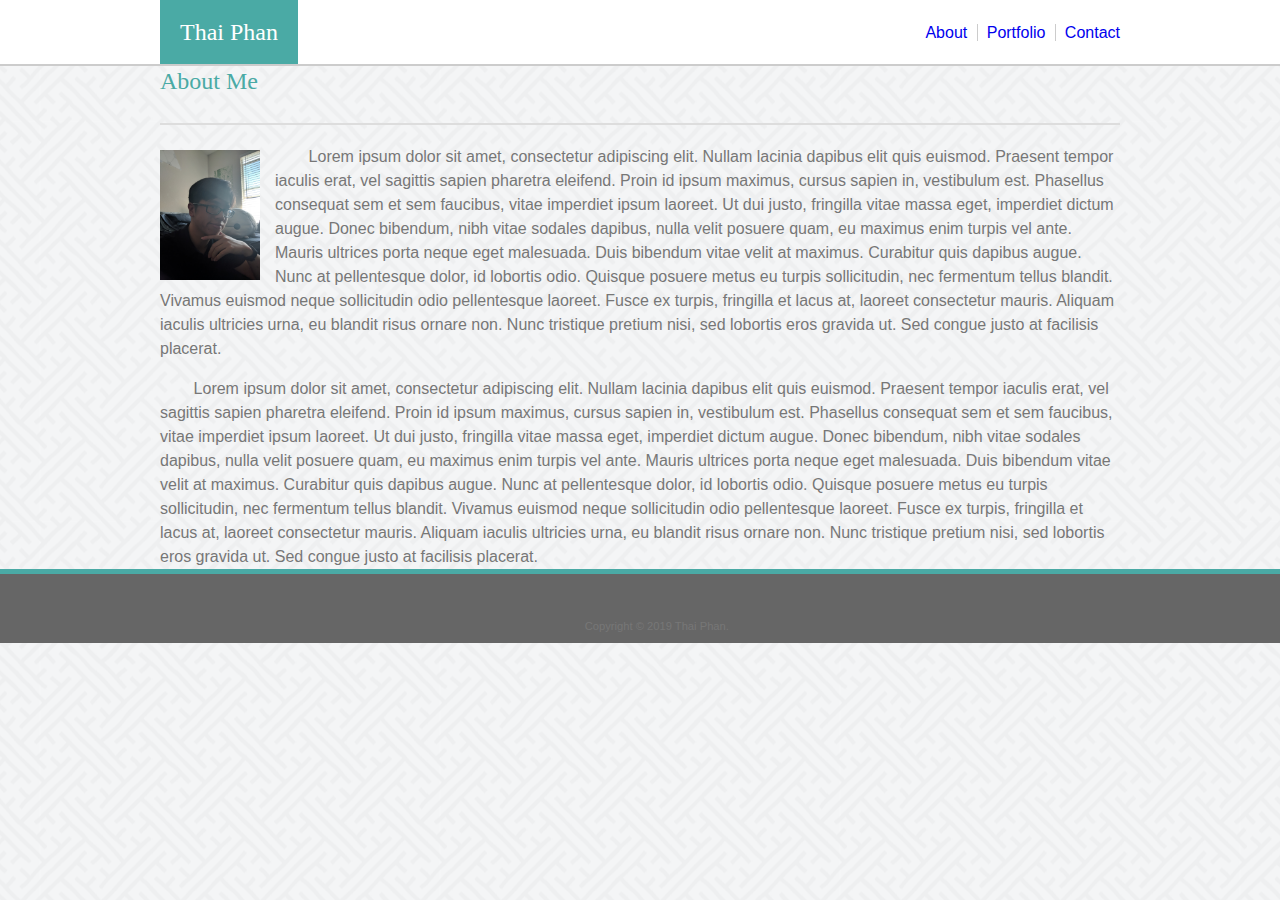
<file: index.html>
<!DOCTYPE html>
<html lang="en">

    <header>

        <meta charset="utf-8">
        <Title>Portfolio Practice</Title>
        <link rel="stylesheet" type="text/css" href="assets/css/reset.css">
        <link rel="stylesheet" type="text/css" href="assets/css/style.css">

    </header>

    <body>
        
        <header class="header">

            <div class="container">

                <h1 class="title">Thai Phan</h1>

                <nav class="nav">

                    <a class="link" href="index.html">About</a>
                    <a class="link" href="portfolio.html">Portfolio</a>
                    <a id="link2" href="contact.html">Contact</a>
                    
                </nav>

            </div>

        </header>

        <div class="container">

            <section id="content">

                <h1 class="bio">About Me</h1>
                <img id="mePic" src="assets/images/IMG_20190319_120400.jpg" alt="Me" style="width: 100px;height: 130px;">
                <p>
                    Lorem ipsum dolor sit amet, consectetur adipiscing elit. Nullam lacinia dapibus elit quis euismod. Praesent tempor iaculis erat, vel sagittis sapien pharetra eleifend. Proin id ipsum maximus, cursus sapien in, vestibulum est. Phasellus consequat sem et sem faucibus, vitae imperdiet ipsum laoreet. Ut dui justo, fringilla vitae massa eget, imperdiet dictum augue. Donec bibendum, nibh vitae sodales dapibus, nulla velit posuere quam, eu maximus enim turpis vel ante. Mauris ultrices porta neque eget malesuada. Duis bibendum vitae velit at maximus. Curabitur quis dapibus augue. Nunc at pellentesque dolor, id lobortis odio. Quisque posuere metus eu turpis sollicitudin, nec fermentum tellus blandit. Vivamus euismod neque sollicitudin odio pellentesque laoreet. Fusce ex turpis, fringilla et lacus at, laoreet consectetur mauris. Aliquam iaculis ultricies urna, eu blandit risus ornare non. Nunc tristique pretium nisi, sed lobortis eros gravida ut. Sed congue justo at facilisis placerat.
                </p>
                <br>
                <p>
                    Lorem ipsum dolor sit amet, consectetur adipiscing elit. Nullam lacinia dapibus elit quis euismod. Praesent tempor iaculis erat, vel sagittis sapien pharetra eleifend. Proin id ipsum maximus, cursus sapien in, vestibulum est. Phasellus consequat sem et sem faucibus, vitae imperdiet ipsum laoreet. Ut dui justo, fringilla vitae massa eget, imperdiet dictum augue. Donec bibendum, nibh vitae sodales dapibus, nulla velit posuere quam, eu maximus enim turpis vel ante. Mauris ultrices porta neque eget malesuada. Duis bibendum vitae velit at maximus. Curabitur quis dapibus augue. Nunc at pellentesque dolor, id lobortis odio. Quisque posuere metus eu turpis sollicitudin, nec fermentum tellus blandit. Vivamus euismod neque sollicitudin odio pellentesque laoreet. Fusce ex turpis, fringilla et lacus at, laoreet consectetur mauris. Aliquam iaculis ultricies urna, eu blandit risus ornare non. Nunc tristique pretium nisi, sed lobortis eros gravida ut. Sed congue justo at facilisis placerat.
                </p>

            </section>

        </div>

        <footer class="footer">

            <p>Copyright &copy; 2019 Thai Phan.</p>
            
        </footer>

    </body>

</html>
</file>
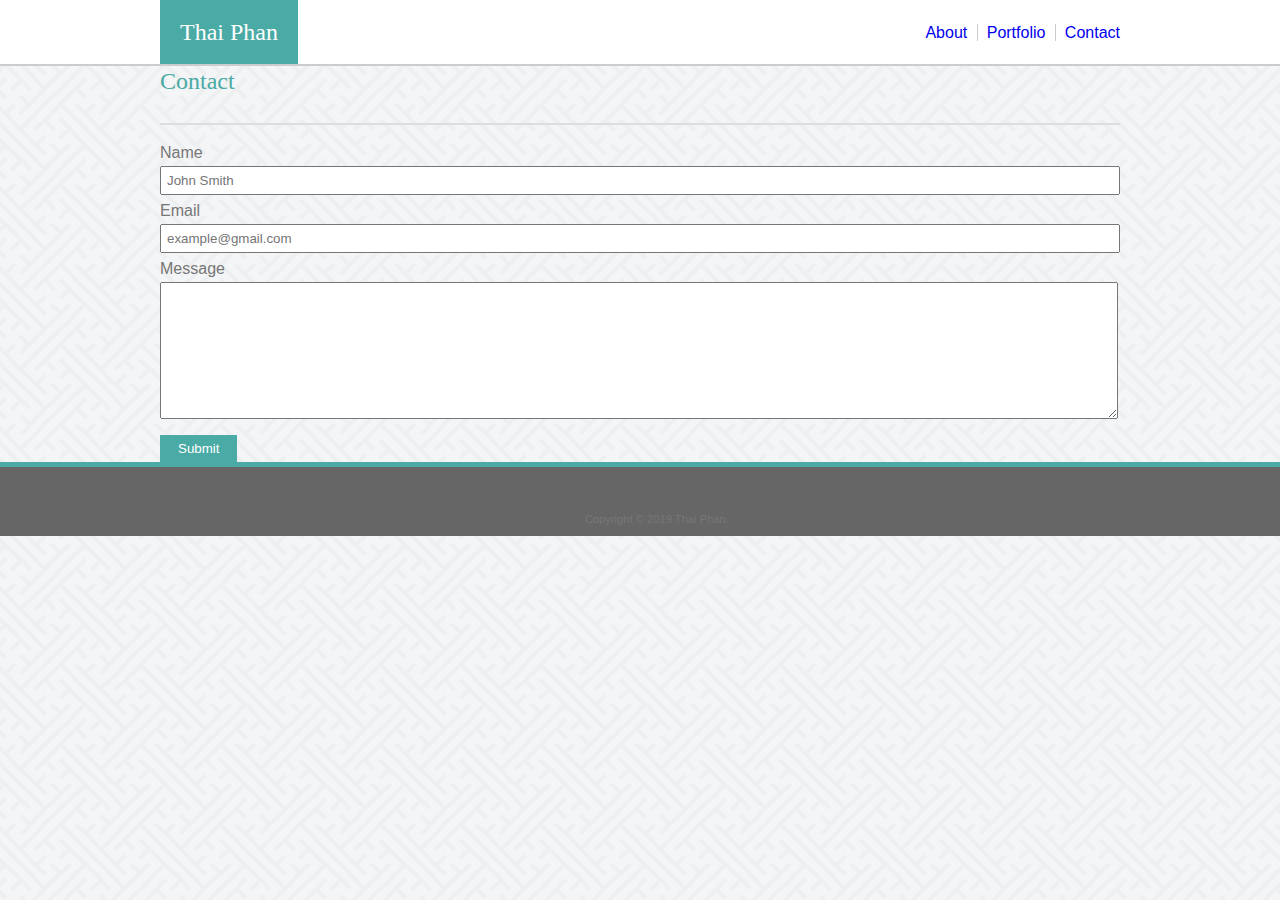
<file: contact.html>
<!DOCTYPE html>
<html lang="en">

    <header>

        <meta charset="utf-8">
        <Title>Portfolio Practice</Title>
        <link rel="stylesheet" type="text/css" href="assets/css/reset.css">
        <link rel="stylesheet" type="text/css" href="assets/css/style.css">

    </header>

    <body>
        
        <header class="header">

            <div class="container">

                <h1 class="title">Thai Phan</h1>

                <nav class="nav">

                    <a class="link" href="index.html">About</a>
                    <a class="link" href="portfolio.html">Portfolio</a>
                    <a id="link2" href="contact.html">Contact</a>
                    
                </nav>

            </div>

        </header>

        <div class="container">

            <section id="contactCont">

                <h1 class="bio">Contact</h1>

                <form action="action_page.php">

                    <label class="formName" for="name">Name</label>
                    <input class="form" type="text" id="name" name="name"
                    placeholder="John Smith">

                    <label class="formName" for="email">Email</label>
                    <input class="form" type="text" id="email" name="email"
                    placeholder="example@gmail.com">

                    <label class="formName" for="message">Message</label>
                    <textarea id="form2" type="text" id="message" name="message"
                    placeholder=""></textarea>

                    <input id="submit" type="submit" value="Submit">

                </form>

            </section>

        </div>

        <footer class="footer">

            <p>Copyright &copy; 2019 Thai Phan.</p>
            
        </footer>

    </body>

</html>
</file>
<file: assets/css/style.css>
body {
    background-image: url(../images/interlaced.png);
    background-position: center center;
}

p {
    font-family: Arial, Helvetica, sans-serif;
    line-height: 0.25in;
    text-indent: .35in;
    color: #777;
}

.container {
    width: 960px;
    margin-left: auto;
    margin-right: auto;
}

/* Navigation */

.header {
    border-bottom: 2px solid #ccc;
    display: inline-block;
    width: 100%;
    background: #fff;
}

.title {
    float: left;
    background: #4aaaa5;
    color: #fff;
    font-family: Georgia, 'Times New Roman', Times, serif;
    padding: 20px;
    font-size: 1.5rem;
}

.nav {
    float: right;
    font-family: Arial, Helvetica, sans-serif;
    padding-bottom: 20px;
    padding-top: 25px;
    text-decoration: none;
}

.link {
    text-decoration: none;
    border-right: 1px solid #ccc;
    padding-right: 10px;
    padding-left: 4px;
}

#link2 {
    text-decoration: none;
    padding-left: 4px;
}

/* Index Body */

.content {
    border: 1px solid #ddd;
    padding: 30px 20px 30px 20px;
    margin-top: 35px;
    margin-bottom: 80px;
    background: #fff;
}

.bio {
    color: #4aaaa5;
    font-family: Georgia, 'Times New Roman', Times, serif;
    border-bottom: 2px solid #ddd;
    padding-bottom: 30px;
    margin-bottom: 20px;
    font-size: 1.5rem;
}

#mePic {
    float: left;
    margin-right: 15px;
    margin-bottom: 8px;
    margin-top: 5px;
}

/* Contact Body */

.contactCont {
    border: 1px solid #ddd;
    padding: 30px 20px 20px 20px;
    margin-top: 35px;
    margin-bottom: 160px;
    background: #fff;
}

.formName {
    display: block;
    padding-bottom: 5px;
    font-family: Arial, Helvetica, sans-serif;
    color: #777;
}

.form {
    display: block;
    margin-bottom: 8px;
    width: 98.5%;
    padding: 5px;
}

#form2 {
    display: block;
    margin-bottom: 8px;
    width: 98.5%;
    height: 125px;
    padding: 5px;
}

#submit {
    background: #4aaaa5;
    color: #fff;
    font-family: Arial, Helvetica, sans-serif;
    padding: 6px 18px 6px 18px;
    margin-top: 8px;
    border: none;
}

/* Portfolio Body */

.portfolioCont {
    border: 1px solid #ddd;
    padding: 30px 20px 20px 20px;
    margin-top: 10px;
    margin-bottom: 30px;
    background: #fff;
}

.columns {
    display: grid;
    grid-template-columns: 200px 200px;
    gap: 20px;
}

/*
#portImg {
    display: block;
}

#portImg2 {
    display: inline-flexbox;
}

/*
#buttons {
    position: relative;
    width: 50%
}

#buttons img {
    width: 100%;
    height: auto;
}

#buttons .btn {
    position: absolute;
    top: 50%;
    left: 50%;
    transform: translate(-50%, -50%);
    -ms-transform: translate(-50%, -50%);
    background: #4aaaa5;
    color: white;
    border: none;
    padding: 12px 24px;
} 
*/

/* Footer */

.footer {
    text-align: center;
    border-top: 5px solid #4aaaa5;
    padding-top: 40px;
    padding-bottom: 5px;
    background: #666;
    color: #fff;
    font-size: .7rem;
}
</file>
